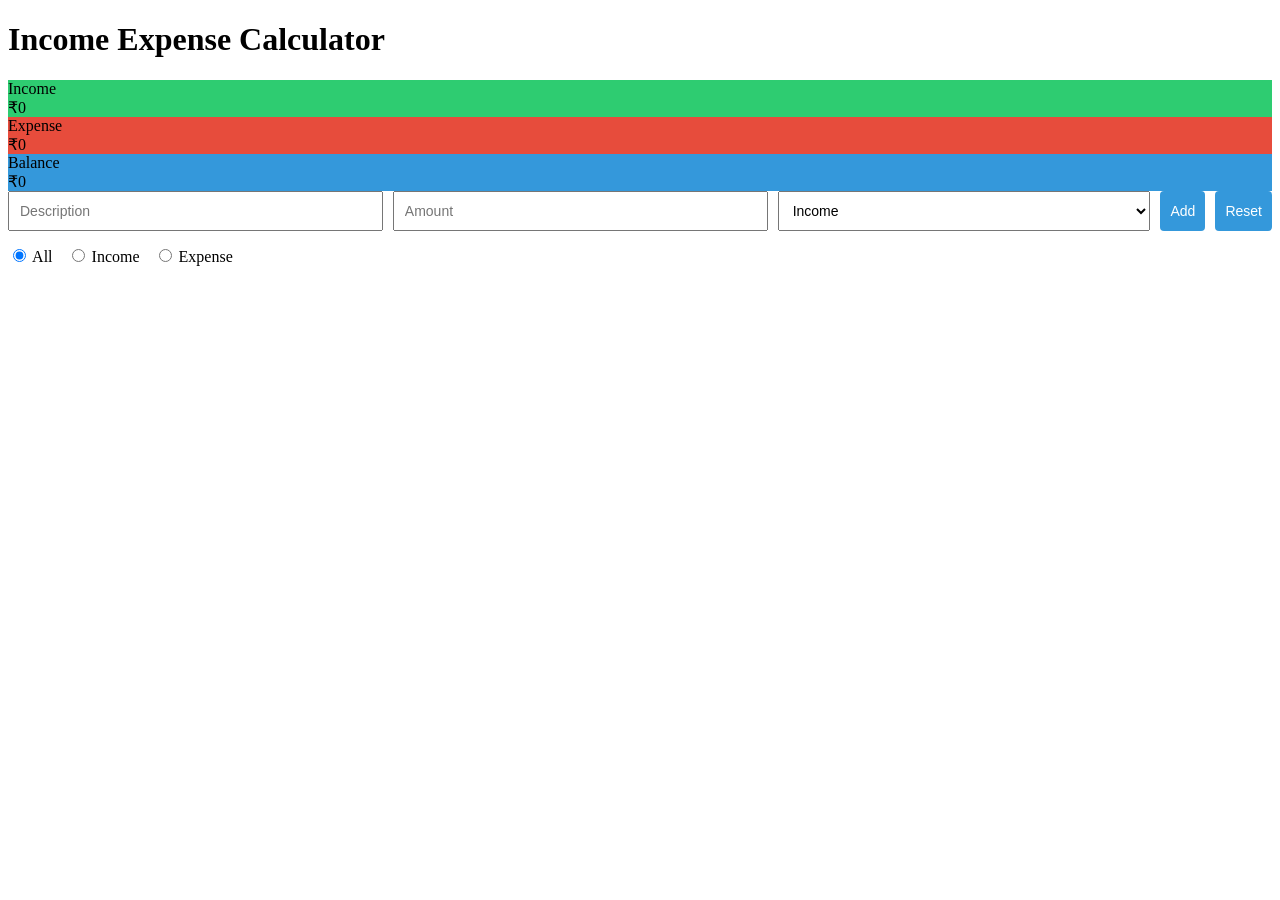
<file: expancetracker/index.html>
<!DOCTYPE html>
<html lang="en">
<head>
<meta charset="UTF-8" />
<meta name="viewport" content="width=device-width, initial-scale=1.0" />
<title>Income Expense Calculator</title>
<link rel="stylesheet" href="style.css" />
</head>
<body>


<div class="container">
<h1>Income Expense Calculator</h1>


<div class="summary">
<div class="income">Income<br>₹<span id="totalIncome">0</span></div>
<div class="expense">Expense<br>₹<span id="totalExpense">0</span></div>
<div class="balance">Balance<br>₹<span id="balance">0</span></div>
</div>


<form id="entryForm">
<input type="text" id="description" placeholder="Description" required />
<input type="number" id="amount" placeholder="Amount" required />


<select id="type">
<option value="income">Income</option>
<option value="expense">Expense</option>
</select>


<button type="submit">Add</button>
<button type="button" id="resetBtn">Reset</button>
</form>


<div class="filters">
<label><input type="radio" name="filter" value="all" checked /> All</label>
<label><input type="radio" name="filter" value="income" /> Income</label>
<label><input type="radio" name="filter" value="expense" /> Expense</label>
</div>


<ul id="list"></ul>
</div>


<script src="script.js""></script>
</body>
</html>
</file>
<file: expancetracker/style.css>
.box{
text-align: center;
border-radius: 6px;
color: #fff;
}


.income { background: #2ecc71; }
.expense { background: #e74c3c; }
.balance { background: #3498db; }


form {
display: flex;
flex-wrap: wrap;
gap: 10px;
margin-bottom: 15px;
}


form input, form select, form button {
padding: 10px;
font-size: 14px;
}


form input, form select {
flex: 1;
}


form button {
background: #3498db;
color: #fff;
border: none;
cursor: pointer;
border-radius: 4px;
}


.filters {
margin-bottom: 15px;
}


.filters label {
margin-right: 10px;
}


ul {
list-style: none;
padding: 0;
}


li {
display: flex;
justify-content: space-between;
align-items: center;
padding: 10px;
margin-bottom: 8px;
border-left: 5px solid;
background: #f9f9f9;
border-radius: 4px;
}


li.income-item { border-color: #2ecc71; }
li.expense-item { border-color: #e74c3c; }


.actions button {
margin-left: 5px;
border: none;
padding: 5px 8px;
cursor: pointer;
border-radius: 4px;
}


.edit { background: #f1c40f; }
.delete { background: #e74c3c; color: #fff; }


@media (max-width: 600px) {
.summary { flex-direction: column; }
}
</file>
